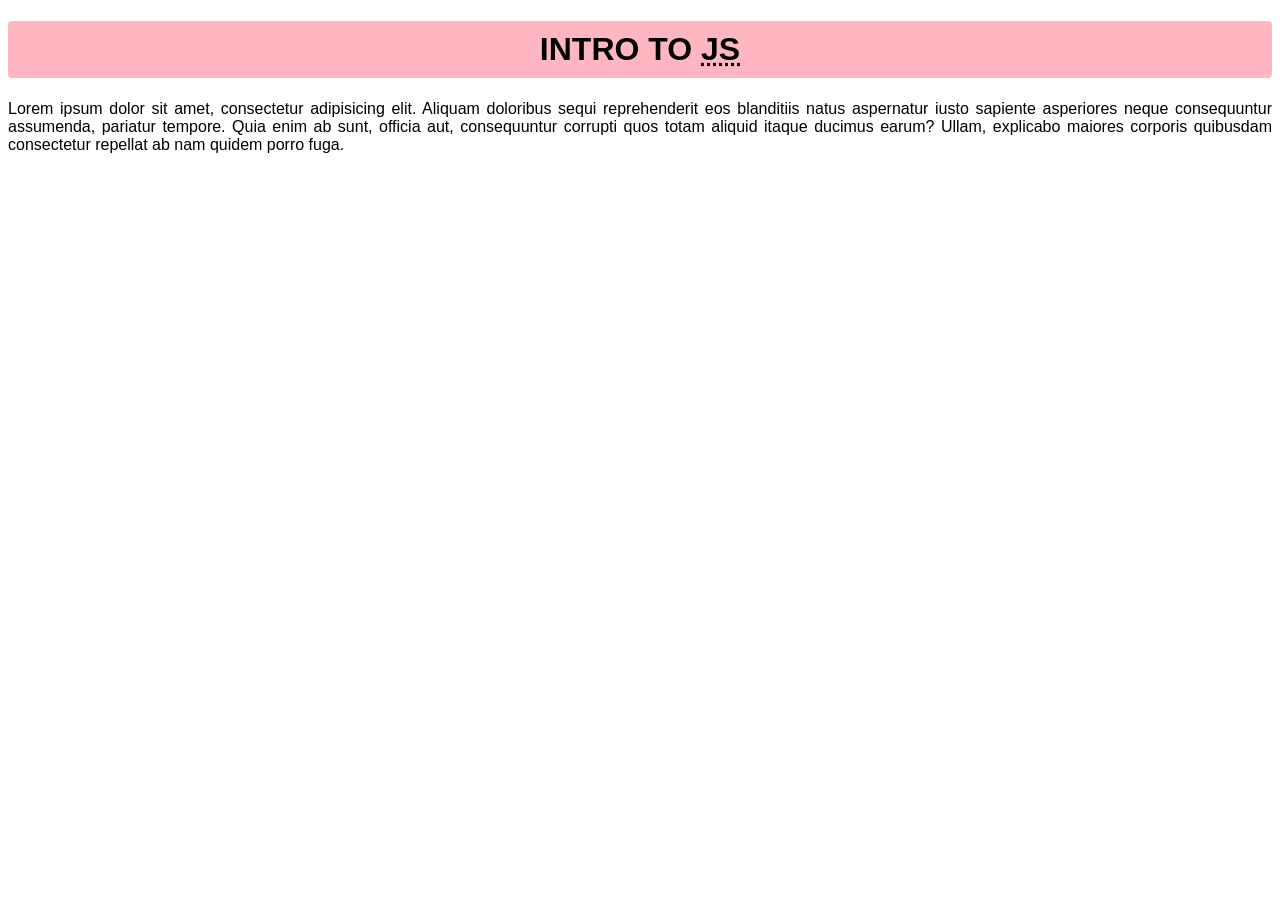
<file: 01_js_class/index.html>
<!DOCTYPE html>
<html lang="en">
<head>
    <meta charset="UTF-8">
    <meta name="viewport" content="width=device-width, initial-scale=1.0">
    <title>Intro to JavaScript</title>
    <link rel="stylesheet" href="./css/style.css">
    <script src="./js/base.js" defer></script>
</head>
<body>
    <h1>Intro to <abbr title="JavaScript">JS</abbr></h1>
    <p>Lorem ipsum dolor sit amet, consectetur adipisicing elit. Aliquam doloribus sequi reprehenderit eos blanditiis natus aspernatur iusto sapiente asperiores neque consequuntur assumenda, pariatur tempore. Quia enim ab sunt, officia aut, consequuntur corrupti quos totam aliquid itaque ducimus earum? Ullam, explicabo maiores corporis quibusdam consectetur repellat ab nam quidem porro fuga.</p>

    <!--<script>
        console.log('Hello World!');
        alert('Hello World!');
    </script>-->
</body>
</html>
</file>
<file: 01_js_class/css/style.css>
h1{
    background-color: lightpink;
    text-align: center;
    padding: 10px;
    font-weight: bold;
    border-radius: 4px;
    text-transform: uppercase;
}

body{
    font-family: Arial, Helvetica, sans-serif;
    text-align: justify;
}
</file>
<file: 03_js_class/css/style.css>
h1{
    background-color: lightpink;
    text-align: center;
    padding: 10px;
    font-weight: bold;
    border-radius: 4px;
    text-transform: uppercase;
}

body{
    font-family: Arial, Helvetica, sans-serif;
    text-align: justify;
}
</file>
